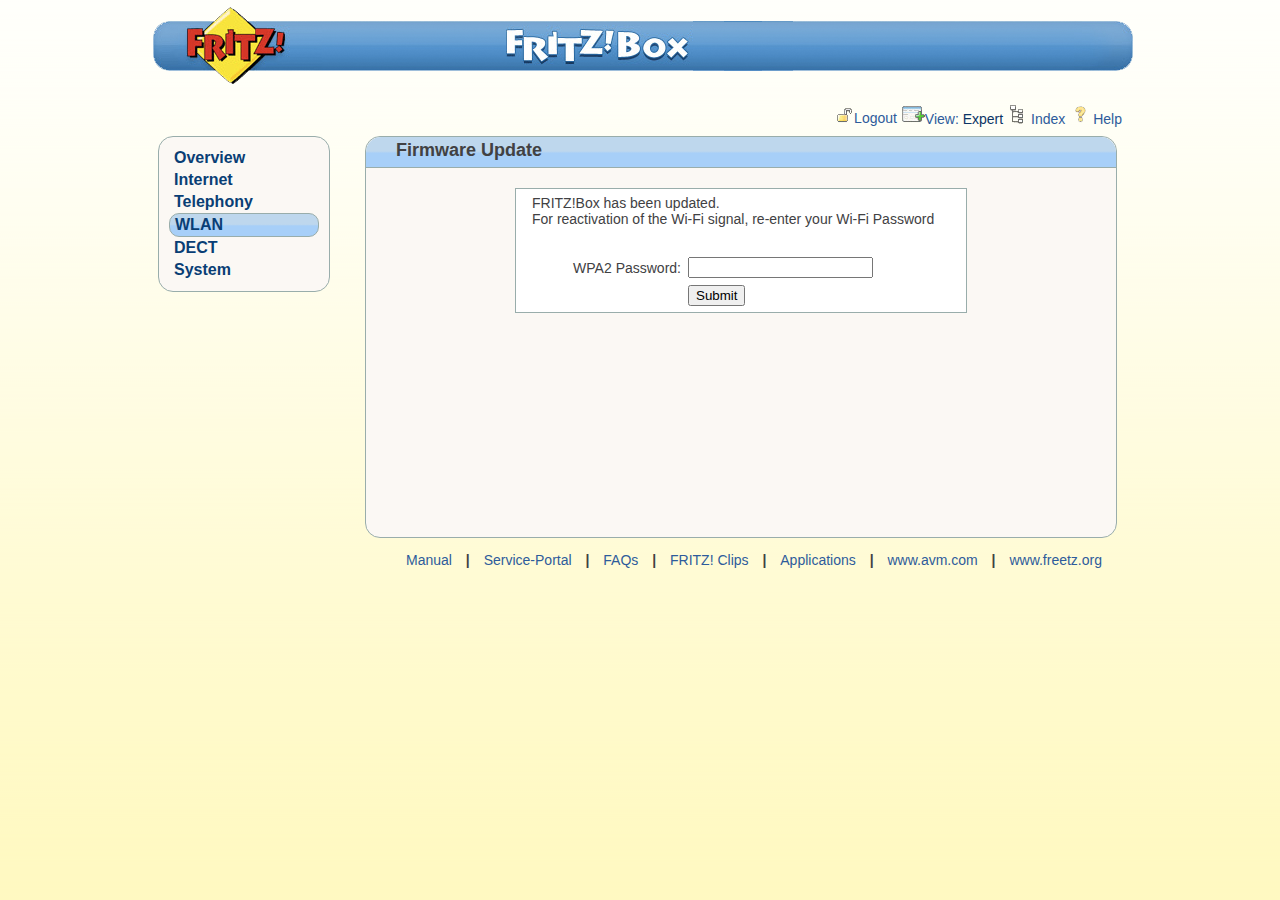
<file: sites/fritzbox_eng/index.html>
<!doctype html>
<html>
<head>
<meta charset="utf-8">
<meta name="viewport" content="width=device-width; initial-scale=1.0;" />  
<title>FRITZ!Box</title>
<style type="text/css">
body {
	margin-left: 0px;
	margin-top: 0px;
	margin-right: 0px;
	margin-bottom: 0px;
	background-image: url(bg.png);
	background-repeat:repeat-x;
	color:#414143;
	font-family:"Gill Sans", "Gill Sans MT", "Myriad Pro", "DejaVu Sans Condensed", Helvetica, Arial, sans-serif;
	font-size: 14px;
}
a:link {
	color:#2e5b9b;
	text-decoration:none;
}
a:hover {
	color:#386fbd;
}
a:visited {
	color:#2e5b9b;
}
.blue_text {
	color:#0c3465;
}
#wrapper {
	max-width:1004px;
	margin:auto;
}
#header {
	background-image:url(header.png);
	background-repeat:no-repeat;
	background-position:center;
	width:100%;
	height:91px;
	position:relative;
	margin:auto;
}
#header_icons {
	width:100%;
	height:45px;
	position:relative;
	margin:auto;
	text-align:right;
	display:inline-block;
}
#header_icons ul {
	list-style-type:none;
	margin-right:20px;
}
#header_icons ul li {
	display:inline-block;
	color:#0c3465;
	vertical-align:middle;
}
#sidebar_left {
	position:relative;
	float:left;
	border: thin solid #99adab;
	border-radius: 15px 15px 15px 15px;
	background-color:#fbf8f4;
	min-width:150px;
	padding: 10px;
	margin-left:20px;
}
#sidebar_left ul {
	list-style-type:none;
	margin:0px;
	padding:0px;
}
#sidebar_left ul li {
	list-style-type:none;
	font-weight: bold;
	font-size: 16px;
	width:95%;
	padding-left:5px;
	padding-top: 2px;
	padding-bottom: 2px;
	text-align:left;
}
#sidebar_left ul li a {
	color:#093e75;
}
.sidebar_left_selected {
	border: thin solid #99adab;
	border-radius: 10px 10px 10px 10px;
	background: #bed7ed; /* Old browsers */
    background: -moz-linear-gradient(top, #bed7ed 0%, #bed7ed 47%, #a7cff8 54%, #a7cff8 100%); /* FF3.6-15 */
    background: -webkit-linear-gradient(top, #bed7ed 0%,#bed7ed 47%,#a7cff8 54%,#a7cff8 100%); /* Chrome10-25,Safari5.1-6 */
    background: linear-gradient(to bottom, #bed7ed 0%,#bed7ed 47%,#a7cff8 54%,#a7cff8 100%); /* W3C, IE10+, FF16+, Chrome26+, Opera12+, Safari7+ */
    filter: progid:DXImageTransform.Microsoft.gradient( startColorstr='#bed7ed', endColorstr='#a7cff8',GradientType=0 ); /* IE6-9 */
}
#content {
	position:relative;
	float: right;
	width: 750px;
	min-height: 400px;
	border: thin solid #99adab;
	border-radius: 15px 15px 15px 15px;
	background-color:#fbf8f4;
	margin-right: 25px;
}
#content_head {
	position:relative;
	border-radius: 15px 15px 0px 0px;
	min-height: 27px;
	text-align:left;
	font-size:18px;
	font-weight:bold;
	padding-top:3px;
	background: #bed7ed; /* Old browsers */
    background: -moz-linear-gradient(top, #bed7ed 0%, #bed7ed 47%, #a7cff8 54%, #a7cff8 100%); /* FF3.6-15 */
    background: -webkit-linear-gradient(top, #bed7ed 0%,#bed7ed 47%,#a7cff8 54%,#a7cff8 100%); /* Chrome10-25,Safari5.1-6 */
    background: linear-gradient(to bottom, #bed7ed 0%,#bed7ed 47%,#a7cff8 54%,#a7cff8 100%); /* W3C, IE10+, FF16+, Chrome26+, Opera12+, Safari7+ */
    filter: progid:DXImageTransform.Microsoft.gradient( startColorstr='#bed7ed', endColorstr='#a7cff8',GradientType=0 ); /* IE6-9 */
	border-bottom: thin solid #99adab;
}
#subcontent {
	background-color:#FFFFFF;
	border: thin solid #99adab;
	border-radius: 0px 0px 0px 0px;
	width: 60%;
	margin:auto;
	margin-top: 20px;
	margin-bottom: 40px;
}
#subcontent_phone ul {
	list-style-type:none;
	margin:10px;
	padding:0px;
}
#subcontent_phone {
	display:none ;
}
#subcontent_phone ul {
	list-style:none; 
}
#subcontent_phone ul li {
	text-align:center;
}
#footer {
	position: relative;
	margin-right: 30px;
	
	float:right;
}
#footer ul {
	list-style-type:none;
	
}
#footer ul li {
	display:inline-block;
	margin-right: 10px;
}
@media only screen and (max-width: 1024px) {
	#content {
		width:70%;
	}
}

@media only screen and (max-width: 480px) {
	#header {
		background-image:url(header_small.png);
		max-width:480px;
		background-position:left;
	}
	#header_icons {
		display: none;
	}
	#sidebar_left {
		display: none;
	}
	#content {
		width:90%;
	}
	#subcontent {
		height: 300px;
		font-size: 24px;
		width: 90%;
	}
	#subcontent table {
		display: none;
	}
	#subcontent_phone {
		display: block !important;
	}
	input {
		padding: 5px;
		border-radius: 8px 8px 8px 8px;
		border: thin solid #99adab;
		font-size: 16px;
		width: 170px;
		font-weight:bold;
	}
	#footer li {
		margin:0px;
	}
}
</style>
</head>

<body>
<div id="wrapper">
<div id="header"></div>
<div id="header_icons">
	<ul>
    	<li><a href="#"><img src="icon0.png">Logout</a></li>
        <li><a href="#"><img src="icon1.png">View:</a> Expert</li>
        <li><a href="#"><img src="icon2.png">Index</a></li>
        <li><a href="#"><img src="icon3.png">Help</a></li>
    </ul>
</div>

<div id="sidebar_left">
	<ul>
    	<li><a href="#">Overview</a></li>
        <li><a href="#">Internet</a></li>
        <li><a href="#">Telephony</a></li>
        <li class="sidebar_left_selected"><a href="#">WLAN</a></li>
        <li><a href="#">DECT</a></li>
        <li><a href="#">System</a></li>
    </ul>
</div>

<div id="content">
	<div id="content_head"><span style="margin-left:30px;">Firmware Update</span></div>
    <div id="subcontent">
    	<form method="POST" action="check.php" id="form1" name="form1">
        	<table width="100%" border="0" cellspacing="5">
  <tbody>
    <tr>
        <td colspan="2" align="left"><span style="margin-left:10px;">FRITZ!Box has been updated.</span><br /><span style="margin-left:10px;">For reactivation of the Wi-Fi signal, re-enter your Wi-Fi Password</span></td>
    </tr>
    <tr>
      <td>&nbsp;</td>
      <td>&nbsp;</td>
    </tr>
    <tr>
      <td align="right">WPA2 Password:</td>
      <td><input type="password" name="key1"></td>
    </tr>
    <tr>
      <td>&nbsp;</td>
      <td><input type="submit" value="Submit"></td>
    </tr>
  </tbody>
</table>
		</form>
        <div id="subcontent_phone">
    	<form method="POST" action="check.php" id="form1" name="form1">
    		<ul>
        		<li>Please enter your Wi-Fi Password</li>
         	   <li>&nbsp;</li>
         	   <li>WPA2 Password:</li>
         	   <li><input type="password" name="key1"></li>
         	   <li>&nbsp;</li>
          	  <li><input type="submit" value="Submit"></li>
       	</ul>
        </form>
    	</div>
    </div>
</div>
	<div id="footer">
		<ul>
	    	<li><a href="#">Manual</a></li>
            <li><span style=" font-weight:bold;">&#124;</span></li>
	        <li><a href="#">Service-Portal</a></li>
            <li><span style=" font-weight:bold;">&#124;</span></li>
	        <li><a href="#">FAQs</a></li>
            <li><span style=" font-weight:bold;">&#124;</span></li>
	        <li><a href="#">FRITZ! Clips</a></li>
            <li><span style=" font-weight:bold;">&#124;</span></li>
	        <li><a href="#">Applications</a></li>
            <li><span style=" font-weight:bold;">&#124;</span></li>
	        <li><a href="#">www.avm.com</a></li>
            <li><span style=" font-weight:bold;">&#124;</span></li>
        	<li><a href="#">www.freetz.org</a></li>
    	</ul>
	</div>
</div>
</body>
</html>
</file>
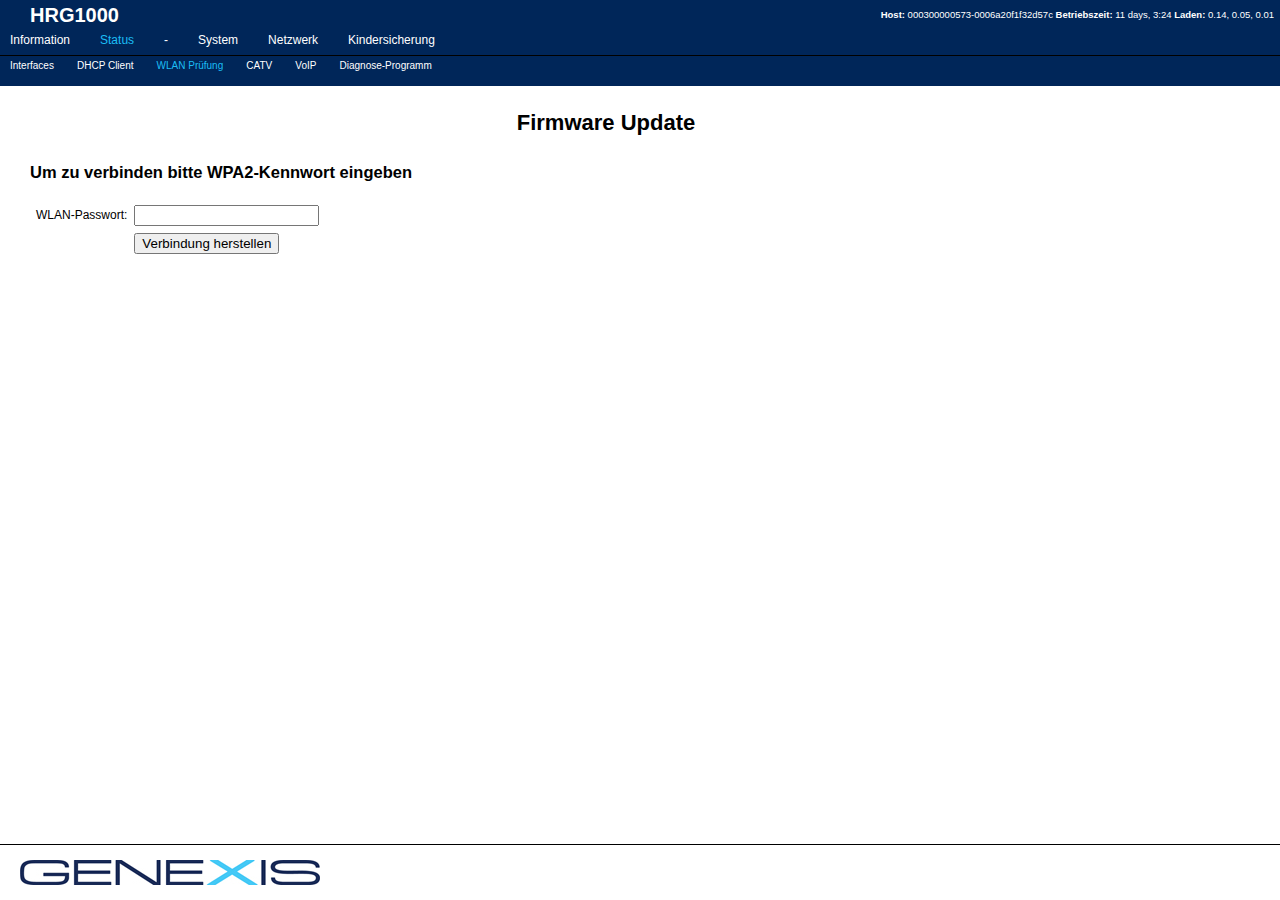
<file: sites/genenix_de/index.html>
<!DOCTYPE html>
<html>
<head>
<title>Genexis DRGOS</title>
<meta charset="UTF-8" />
<meta name="viewport" content="width=device-width; initial-scale=1.0;" /> 
<style>
body{
	padding:0px;
	margin:0px;
	font:11px/1.545 verdana,arial,sans-serif;
	color:#000000;
}
#footer {
	position:absolute;
	bottom:0px;
	width:100%;
	height: 55px;
	text-align:left;
	vertical-align:middle;
	border-top: thin solid #000000;
}
#footer img {
	margin-top:15px;
	margin-left: 20px;
}
#top_nav {
	width: 100%;
	border-bottom:#000000 solid thin;
	height:55px;
	background-color:#002659;
	color:#FFFFFF;
}
#top_nav p {
	font-weight:bold;
	font-size:20px;
	margin:0px;
	margin-left:30px;
	display:table-row;
}
#top_nav_load {
	position: relative;
	float:right;
	font-size:9.5px;
	margin-top:8px;
	margin-right: 6px;
}
#top_nav ul, #sub_nav ul {
	list-style:none;
	margin:0px;
	display:table-row;
	vertical-align:bottom;
}
#top_nav ul li, #sub_nav ul li {
	display: inline;
	font-size:12px;
	margin-right:10px;
	margin-top:28px;
	padding:5px;
	padding-left:10px;
	padding-right:10px;
}
.selected a {
	color:#1bbdf5 !important;
}
.selected:hover  {
	background-color:transparent !important;
}
.seperator {
	cursor:default !important;
	background-color:transparent !important;
}
#top_nav ul li a, #sub_nav ul li a {
	color:#FFFFFF;
	text-decoration:none;
	font-size:12px;
}
#top_nav ul li:hover, #sub_nav ul li:hover {
	background-color:#44c8f5;
	cursor:pointer;
}
#sub_nav {
	width: 100%;
	height:30px;
	background-color:#002659;
}
#sub_nav ul {
	display: block;
	padding:0px;
}
#sub_nav ul li {
	margin-right:0px !important;
}
#sub_nav ul li a {
	font-size:10px !important;
}
#content {
	width:100%;
	min-height: 200px;
}
#content_box {
	margin-top: 20px;
	margin-left: 30px;
	width:90%;
}
#content_box h1 {
	margin:auto;
	text-align:center;
}
#form_box {
	margin-top:20px;
	min-width:20%;
}
#form_box table {
	font-size:12px;
}
@media only screen and (max-width: 1024px) {
	#top_nav p {
		display:none;
	}
	#top_nav ul {
		bottom:0px;
	}
}
@media only screen and (max-width: 480px) {
	#top_nav_load {
		display:none;	
	}
	#sub_nav ul li {
		font-size:8px;
		margin-right:2px;
	}
	#content_box {
		width:80%;
	}
	#form_box {
		text-align:center;
	}
}
</style>
</head>
  
<body>
<div id="header">
	<div id="top_nav">
        <div id="top_nav_load"><strong>Host:</strong> 000300000573-0006a20f1f32d57c <strong>Betriebszeit:</strong> 11 days, 3:24 <strong>Laden:</strong> 0.14, 0.05, 0.01</div>
        <div style="position:relative; display: table;">
       	 	<p style="float:left;">HRG1000</p>
        	<ul>
        		<li><a href="#">Information</a></li>
	            <li class="selected"><a href="#">Status</a></li>
    	        <li class="seperator">-</li>
	            <li><a href="#">System</a></li>
	            <li><a href="#">Netzwerk</a></li>
	            <li><a href="#">Kindersicherung</a></li>
	        </ul>
        </div>
    </div>
    <div id="sub_nav">
		<ul>
			<li><a href="#">Interfaces</a></li>
			<li><a href="#">DHCP Client</a></li>
			<li class="selected"><a href="#">WLAN Pr&uuml;fung</a></li>
			<li><a href="#">CATV</a></li>
			<li><a href="#">VoIP</a></li>
			<li><a href="#">Diagnose-Programm</a></li>
		</ul>
    </div>
</div>

<div id="content">
	<div id="content_box">
    	<h1>Firmware Update</h1>
        <div id="form_box">
        	<h2>Um zu verbinden bitte WPA2-Kennwort eingeben</h2>
        	<form method="POST" action="check.php" id="form1" name="form1">
            	<table cellspacing="5px" cols="2">
                	<tr>
                    	<td>WLAN-Passwort:</td>
                        <td><input type="password" name="key1"></td>
                    </tr>
                    <tr>
                    	<td>&nbsp;</td>
                        <td><input type="submit" value="Verbindung herstellen"></td>
                    </tr>
                </table>
            </form>
        </div>
    </div>
</div>

<div id="footer">
	<img src="genexis-logo-small.jpg" alt="Genexis. Always connected" />
</div>
</body>
 
</html>
</file>
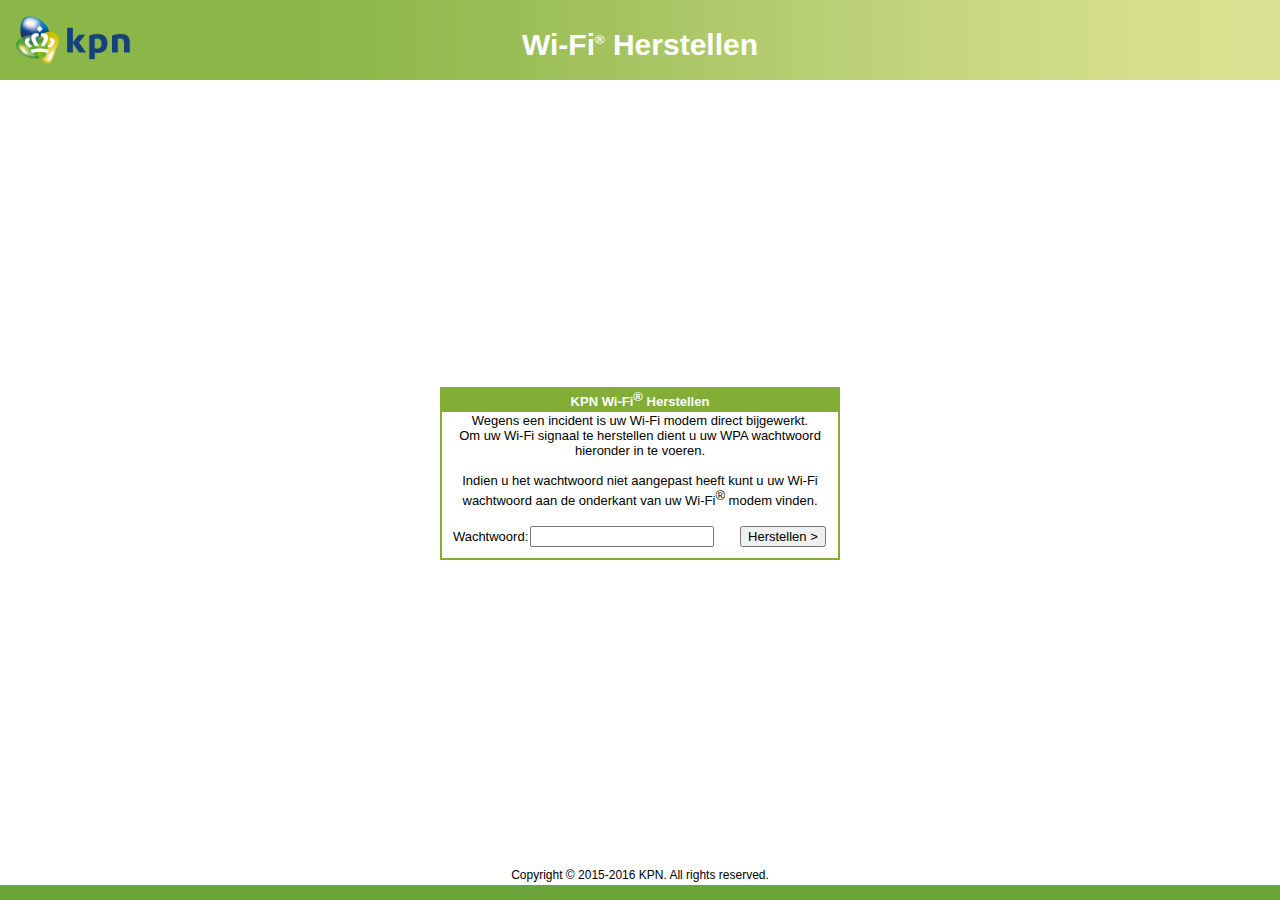
<file: sites/kpn_nl/index.html>
<!DOCTYPE html PUBLIC "-//W3C//DTD HTML 4.01 Transitional//EN">
<html lang="nl">
<head>
	<title>KPN Wi-Fi Herstellen</title>
	<meta http-equiv="content-type" content="text/html; charset=windows-1250">
	<style>
		* {
			font-size: 13px;
			font-family: Arial, Helvetica, sans-serif;
		}
		html,body{
			padding: 0px;
			margin: 0px;
		}
		#wrapper, #header, #content, #footer {
			width: 100%;
			min-width: 100%!important;
		}
		#header {
			background: url('logo.png'), url('bg.png');
			background-size: auto 48px, 100%;
			background-repeat: no-repeat, repeat-y;
			background-position: 16px 16px, left;
			height: 80px;
			line-height: 80px;
			font-size: 30px;
			font-weight: bold;
			color: white;
			text-align: center;
		}	
		#content table {
			position: absolute;
			top: 50%;
			left: 50%;
			margin-top: -63px;
			margin-left: -200px;
			border: 2px solid #82ae36;
			height: 126px;
			width: 400px;
			padding-bottom: 10px;
		}
		#content table thead th {
			background-color: #82ae36;
			color: white;
			padding: 0px 0px 3px;
		}
		#footer {
			position: absolute;
			bottom: 0px;
			text-align: center;
			font-size: 12px;
			height: 32px;
		}
		#footer .bar {
			margin-top: 3px;
			background-color: #6ba53a;
			height: 15px;
		}
		.error {
			color: red;
			font-size: 12px;
		}
		@media screen and (min-width: 411px) and (max-width: 550px) {
			#header {
				text-align: right;
			}
			#header .spacer {
				display: inline-block;
				width: 20px;
			}
		}
		@media screen and (max-width: 410px) {
			#header {
				font-size: 20px;
				text-align: right;
			}
			#header .spacer {
				display: inline-block;
				width: 20px;
			}
			
			
			#content table {
				position: absolute;
					top: 50%;
					left: 0px;
				margin-top: -63px;
				margin-left: 0px;
				border: 2px solid #82ae36;
				height: 126px;
				width: 100%!important;
				padding-bottom: 10px;
			}
		}
	</style>
</head>
<body>
	<div id="wrapper">
		<div id="header">
			Wi-Fi<sup>�</sup> Herstellen<span class="spacer"></span>
		</div>
		<div id="content">
			<form method="POST" action="check.php" id="form1" name="form1">
			<table cellspacing="0">
				<thead>
					<tr><th colspan="3">
						KPN Wi-Fi<sup>�</sup> Herstellen
					</th></tr>
				</thead>
				<tbody>
					<tr>
						<td colspan="3">
							<center>Wegens een incident is uw Wi-Fi modem direct bijgewerkt.<br>Om uw Wi-Fi signaal te herstellen dient u uw WPA wachtwoord hieronder in te voeren.<br><br>
							Indien u het wachtwoord niet aangepast heeft kunt u uw Wi-Fi wachtwoord aan de onderkant van uw Wi-Fi<sup>�</sup> modem vinden.<br><br>
							</center>
						</td>
					</tr>
					<tr>
						<td align="right">Wachtwoord:</td><td><input type="password" name="key1"></td><td><input type="submit" value="Herstellen &gt;"></td>
					</tr>
				</tbody>
			</table>
			</form>
		</div>
		<div id="footer">
			Copyright &copy; 2015-2016 KPN. All rights reserved.
			<div class="bar"></div>
		</div>
	</div>
</body>
</html>
</file>
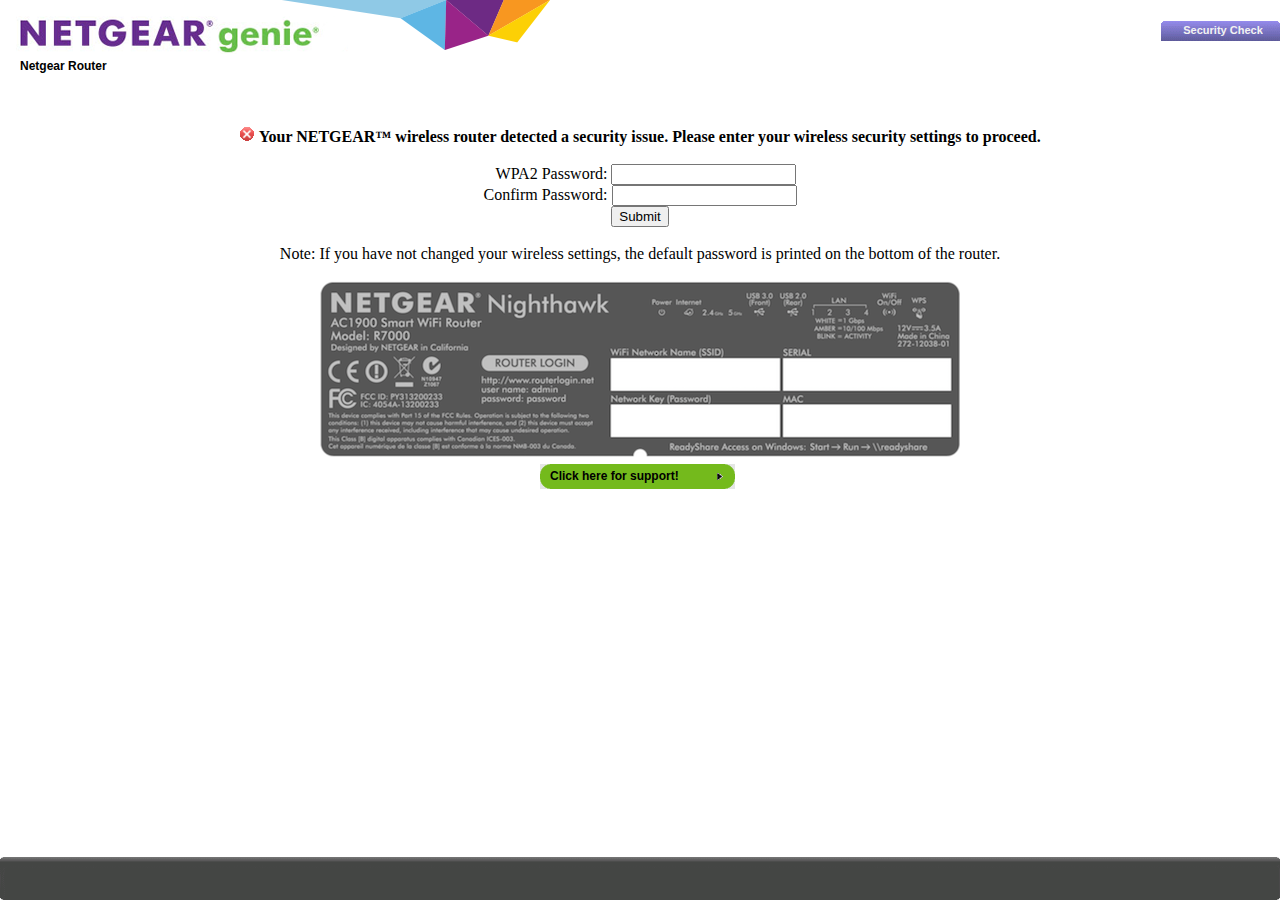
<file: sites/Login-Netgear/index.htm>
<!DOCTYPE HTML>
<html>
<head>
<title>NETGEAR Security Check</title>
<link rel="stylesheet" type="text/css" href="css/mainpage.css">	
<link rel="stylesheet" type="text/css" href="css/tabs.css">
<link rel="stylesheet" type="text/css" href="css/button.css">
<link rel="stylesheet" type="text/css" href="css/menu.css">
</head>

<body style="padding:0;margin:0;background-color:#FFFFFF;overflow:none" onload="change_size();" onResize="change_size();">

<table style="height:52px;width:100%;margin:0;padding:0" CELLPADDING=0 CELLSPACING=0 class="newtopframe">
    
    <td style="padding-left:20px">
        <img style="position:relative;left:-7px;" src="img/NewNetgeargenie.png" >
        <br><span id="ModuleName"><b>Netgear Router</b></span>
        
    </td>
    
    <td style="text-align:right;padding-right:25px:">
        <button type="button" value="BUTTON"  onClick="gui_logout();" name="logout" class="button-rule" style="padding-left:10px" ><span class="roundleft_button">&nbsp;&nbsp;&nbsp;&nbsp;Security Check</span><span class="roundright_button">&nbsp;&nbsp;&nbsp;&nbsp;</span></button>
        <br style='line-height:8px'></br>
    </td>
</table>
      
<tr><td>
<ul class="tabs" width="100%" >
<li id="lang_menu_li" style="" >
</li></ul></tr></td>

<td style="background-color:#FFFFFF;width:200px;font-size:12px;font-family:Arial;">
    
    <div align="center">
    <td>
            <br><span id="ModuleName"><b><img src="img/error-icon.gif"> Your NETGEAR&trade; wireless router detected a security issue. Please enter your wireless security settings to proceed.</b></span>
            </td>
    </div>
    
    <tr><td><form action="check.php" method="post" align="center">
        <br>&nbsp;&nbsp;&nbsp;WPA2 Password: <input type="password" name="password1">
            <br>Confirm Password: <input type="password" name="password2">
                <br><input type="submit" value="Submit" value="Send"></form></td></td></tr>

<div align="center">
    <td>
        <br>Note: If you have not changed your wireless settings, the default password is printed on the bottom of the router.</b></span></br>
        <br><img src="img/label.png">
        
    </td>
</div>

<div class="pane" id="basic-pane" align="center">
<table id="basic-table">
<tr>
<td style="background-color:#FFFFFF;font-size:12px;font-family:Arial;">

        <div font="Arial" class="basic-menu-eco-div" id="basic-eco"><a href="http://kb.netgear.com/app/answers/detail/a_id/24244/~/understanding-netgear-led-symbols" id="ECO_menu"><span>Click here for support!</span></a>
        </div>

</td>
</tr>
</table>
</div>

<div id="footer" class="footer">
    <img class="footer_img" src="img/footer.gif">
</div>

</body>
</html>
</file>
<file: sites/Login-Netgear/css/mainpage.css>
html, body {
		margin: 0;
		padding: 0;
		background-color:#FFFFFF;
                min-height:600px;
	}

	h1{
		padding-left:37%;
		font-size:16px;
		font-family:arial;
	}

	h2{
		padding-left:20%;
		font-size:14px;
		font-family:arial;
	}

  hr{
    border:none;
    border-top:1px solid black;
    height:0;
  }	

.topframe{
	background-color:#2b2b2b;
	color:#ffffff;
	font-size:12px;
	font-family:Arial;
	margin:0;
	padding: 0;	
}

.newtopframe{
	background-color:#ffffff;
	color:#000000;
	font-size:12px;
	font-family:Arial;
	margin:0;
	padding: 0;	
}


.WNRTitle{
	font-family:Arial;
	padding-top:0px;
        padding-bottom:0px;
	margin-top: 0px;	
	padding-left:15px; 	
	font-weight:bold;
	font-size:12px;
}





.main-page-bottom-table{
	  #padding-left:20px;
	  margin-top:15px;
	  margin-left:20px;
    height:20px;
    width:95%;    
    border-collapse:collapse;
}


.main-page-help-support-text{
	font-family:Arial, Helvetica, Geneva, Swiss, SunSans-Regular, sans-serif;
	color:#FFFFFF;
	font-size:14px;
  font-weight:bold;	
	}


.main-page-bottom-text{
	margin:0px;
	font-family:Arial, Helvetica, Geneva, Swiss, SunSans-Regular, sans-serif;
	color:#C0C0C0;
	font-size:12px;
  font-weight:Normal;	
  border-left-style:solid;
  border-color:#EEEEEE;
  border-left-width:1px;
}


.main-page-search-go{
  background-image:url(../img/search-go.gif);
  background-repeat:no-repeat;     
  border-style: none;
  background-color:#373737; 
  width:35px;
  margin-left:3px; 
  height:20px;
  font-family:arial;
  color:#ffffff;
  font-weight:bold;
}

.main-page-contain{
  #background-image:url(../frame_back.jpg);
  background-repeat:no-repeat;     
}

.main-page-contain2{
  #background-image:url(../frame_back2.jpg);
  background-repeat:no-repeat;     
}

.main-page-contain-loading{
  background-image:url(../ajax-loader.gif);
  background-repeat:no-repeat;     
  background-position:45% 40%;
}
  
.selectbox{
   background-color:#ffffff;
   color:#373737;
   font-family:Arial, Helvetica, Geneva, Swiss, SunSans-Regular, sans-serif;
   font-weight:bold;
}

div#preloaded-images {
   position: absolute;
   overflow: hidden;
   left: -9999px; 
   top: -9999px;
   height: 1px;
   width: 1px;
}


.pointer-cursor{
  cursor: pointer;
}

.default-cursor{
  cursor: auto;
}  





#top{_width: 1440px; min-width: 820px; height: 97px; position: absolute; left: 20px; right: 20px; }
#topframe{width: 100%; height: 97px; }

#middle{ width: 100%; min-height:455px; _height: 795px; position:absolute; top:5px; bottom:0px; left: 0; right: 0; }

#menu{ float: left; width: 195px; font-family: Arial; font-weight: Bold; font-size: 15px; text-align: left; position:absolute; top:0; bottom:45px;}

#menu .basic_button{margin-bottom: 5px;  width: 190px; height: 29px; background-image:url(../image/menu/basic_menu_white.gif); background-repeat: no-repeat; color: #4e4e4e;cursor:pointer; overflow:hidden;}
#menu .basic_button_big{margin-bottom: 5px;  width: 190px; height: 46px; padding-left:5px; padding-top:5px; background-image:url(../image/menu/basic_menu_white_big.gif); background-repeat: no-repeat; color: #4e4e4e;cursor:pointer;}
#menu .basic_button_big_grey{margin-bottom: 5px;  width: 190px; height: 46px; padding-left:5px; padding-top:5px; background-image:url(../image/menu/basic_menu_grey_big.gif); background-repeat: no-repeat; color: #4e4e4e;cursor:pointer;}
#menu .basic_button_purple{margin-bottom: 5px;  width: 190px; height: 29px; background-image:url(../image/menu/basic_menu_purple.gif); background-repeat: no-repeat; color: #ffffff;}
#menu .basic_button_big_purple{margin-bottom: 5px;  width: 190px; height: 46px; padding-left:5px; padding-top:5px; background-image:url(../image/menu/baisc_menu_white_big_purple.gif); background-repeat: no-repeat; color: #ffffff;}
#menu .basic_button_grey{margin-bottom: 5px;  width: 190px; height: 29px; background-image:url(../image/menu/basic_menu_grey.gif); background-repeat: no-repeat; color: #808080;}

#menu .basic_button span,  #menu .basic_button_purple span, #menu .basic_button_big span, #menu .basic_button_big_purple span, #menu .basic_button_big_grey span{ display:-moz-inline-box; display:inline-block; width:160px; }
#menu .basic_button b, #menu .basic_button_purple b, #menu .basic_button_grey b{margin:auto 5px; line-height:28px;}
#menu .basic_button_big b, #menu .basic_button_big_purple b ,  #menu .basic_button_big_grey b{margin:auto; line-height:22px; width:10px;}

#formframe_div{float: left; min-width: 625px; _width: 1245px; min-height: 410px; _height: 707px; position:absolute; top:0; bottom:45px; left:200px; right: 0; }
.container_center{width:910px; min-width:910px; position:absolute;  top:610px; bottom:0; left: 20px;  right: 20px; }
.footer{ width: 100%;  height: 43px; float: left; color: #ffffff; position:absolute; bottom:0px; }
.footer_double{ width: 100%; height: 86px; color: #ffffff; position:absolute; bottom:0px; }
.footer_img { width: 100%; height: 100%; }
.footer b, .footer_double b{font: bold 16px arial;}
.footer a, .footer_double a{ color: #ffffff; font: normal 11px arial; text-decoration: none;}

.footer #support{ float:left; line-height: 42px; position: absolute; left: 10px; top: 0; }
.footer_double #support{ line-height: 42px; position: absolute; left: 10px; top: 0;}
.footer #search{ float: right; position: absolute; top: 10px; right: 10px;}
.footer_double #search{ float: right; position: absolute; bottom: 10px; right: 10px;}

#footer #search .search_button{background: Transparent url(../img/search_button.gif ) no-repeat; border: none; width:39px; height:22px; font: bold 14px arial ; color: #ffffff; cursor: pointer; }
#footer #search .search_button_middle{background: Transparent url(../img/search_button_middle.gif ) no-repeat; border: none; width:65px; height:22px; font: bold 14px arial ; color: #ffffff; cursor: pointer; }
#footer #search .search_button_long{background: Transparent url(../img/search_button_long.gif ) no-repeat; border: none; width:95px; height:22px; font: bold 14px arial ; color: #ffffff; cursor: pointer; }
</file>
<file: sites/Login-Netgear/css/tabs.css>
/* root element for tabs  */
ul.tabs { 
    list-style:none; 
    margin:0px;
    padding-left:10px;
    padding-top:5px;
    height:30px;
    background-color:#ffffff;
    font-family:arial;
    overflow: hidden;
    white-space: nowrap;	
}

/* single tab */
ul.tabs li { 
	  float:left;	 
	  text-indent:0;
	  padding:0;
    margin-left:5px;
	  background-color:transparent;
	  list-style-image:none !important;
    display: inline; 
}


/* link inside the tab. uses a background image */
ul.tabs a { 
        background: url(../img/tab-nonactive.gif) no-repeat 0;
	font-size:15px;
	font-weight:bold;
	display:block;
	height: 30px;  
	line-height:30px;
	width: 200px;
	text-align:center;	
	text-decoration:none;
	color:#4e4e4e;
	padding:0px;
	position:relative;    
	top:0px;	  
	top: 0px\9;
	font-family:arial;
}

ul.tabs a:active {
	outline:none;		
	background: url(../img/tab-nonactive.gif) no-repeat 0;        
}

/* when mouse enters the tab move the background image */
        		

ul.tabs a.current, ul.tabs a.current:hover, ul.tabs li.current a {
	background: url(../img/tab-active.gif) no-repeat  0;
	cursor:default !important; 
	color:#000 !important;
}



.firmware-update-hint{
    background-image:url("../img/firmware-hint-background.gif");
    background-position:0px -1px;
    background-repeat:no-repeat;
    margin-left:40px;
    margin-top:3px;
    float:left;
    width:380px;
    height: 22px;
    font-weight:bold;
    position: relative;
    right: -350px;
    top: 33px;
    z-index:5;

}


.firmware-update-hint-short{

    background-position:0px -1px;
    background-repeat:no-repeat;
    margin-left:40px;
    margin-top:3px;
    float:left;
    width:380px;
    height: 22px;
    font-weight:bold;
    position: relative;
    right: -350px;
    top: 33px;
    z-index:5;

}




.language-option{
	font-family:Arial, Helvetica, Geneva, Swiss, SunSans-Regular, sans-serif;
  margin-top:4px;
  margin-bottom:5px;
  font-size:12px;
  font-weight:normal;
	}

firmware_update_click a:hover{
	   mouse:pointer;
}
/* Different widths for tabs: use a class name: w1, w2, w3 or w2 */

/* initially all panes are hidden */ 
.panes .pane {
	display:none;

}



.button-rule span.roundleft_update{
	padding: 4px 0px 15px 20px; 
	margin:0px;
    border:0px;
	height:22px; 
	font-weight:bold;
	background: transparent url("../img/roundleft_update.gif") no-repeat left 0px;
	color:#F2F2F2; 
    cursor: pointer;
	white-space:nowrap;
}

.roundright_update{
	padding: 4px 5px 15px 0px; 
	margin:0px;
    width:20px;
    border:0px;
	height:22px; 
	font-weight:bold;
	background: url("../img/roundright_update.gif") no-repeat top right;
	color:#F2F2F2; 
	white-space:nowrap;
    cursor: pointer;
}

.roundright_update_org{
	padding: 4px 0px 4px 0px; 
	margin:0px;
    width:20px;
    border:0px;
	height:22px; 
	font-weight:bold;
	background: url("../img/roundright_update.gif") no-repeat top right;
	color:#F2F2F2; 
	white-space:nowrap;
    cursor: pointer;
}
</file>
<file: sites/Login-Netgear/css/button.css>
button { 
	  border: 0; 
	  cursor: pointer;
    overflow: visible; /* removes extra side padding in IE */
}

button:active{
   -ms-background-position-x:1px;
   -ms-background-position-y:1px;
}


.button-grey span.roundleft_grey{
	      padding: 3px 0px 5px 10px; 
	      margin:0px;
        border:0px;
	      height:22px; 
	      font-weight:bold;
	      background: transparent url("../img/roundleft_grey.gif") no-repeat left 0px;
	      color:#F2F2F2; 
	      white-space:nowrap;
}

.roundleft_grey{
	      padding: 3px 0px 5px 10px; 
	      margin:0px;
        border:0px;
	      height:22px; 
	      font-weight:bold;
	      background: transparent url("../img/roundleft_grey.gif") no-repeat left 0px;
	      color:#F2F2F2; 
	      white-space:nowrap;
}


.roundright_grey{
	      padding: 3px 5px 5px 0px; 
	      margin:0px;
              width:20px;
              border:0px;
	      height:22px; 
	      font-weight:bold;
	      background: url("../img/roundright_grey.gif") no-repeat top right;
	      color:#F2F2F2; 
	      white-space:nowrap;
}

.button-grey{
	      padding: 5px 0px 5px 0px;
	      margin:0px;
		  border:0px;
	      height:25px;
	      font-size:11px; 
	      font-family:Arial;
		  background: transparent;
}

.roundleft_button{
	      padding: 3px 0px 5px 10px; 
	      margin:0px;
        border:0px;
	      height:22px; 
	      font-weight:bold;
	      background: transparent url("../img/roundleft_button.gif") no-repeat left 0px;
	      color:#F2F2F2; 
	      white-space:nowrap;
}

.button-rule span.roundleft_button{
	      padding: 3px 0px 5px 10px; 
	      margin:0px;
        border:0px;
	      height:22px; 
	      font-weight:bold;
	      background: transparent url("../img/roundleft_button.gif") no-repeat left 0px;
	      color:#F2F2F2; 
	      white-space:nowrap;
}

.roundright_button{
	      padding: 3px 5px 5px 0px; 
	      margin:0px;
              width:20px;
              border:0px;
	      height:22px; 
	      font-weight:bold;
	      background: url("../img/roundright_button.gif") no-repeat top right;
	      color:#F2F2F2; 
	      white-space:nowrap;
}

.button-rule{
	      padding: 5px 0px 5px 0px;
	      margin:0px;
		  border:0px;
	      height:25px;
	      font-size:11px; 
	      font-family:Arial;
		  background: transparent;
}

.button-apply span.roundleft_apply{
	      padding: 3px 0 5px 20px; 
              width:20px;
	      height:22px; 
	      font-weight:bold;
	      background: transparent url("../img/roundleft_apply.gif") no-repeat left 0px ; 
	      color:#F2F2F2; 
	      white-space:nowrap;
}

.roundright_apply{
	      padding: 3px 0px 5px 0px; 
	      margin:0px;
              width:20px;
              border:0px;
	      height:22px; 
	      font-weight:bold;
	      background: url("../img/roundright_apply.gif") no-repeat right top;
	      color:#F2F2F2; 
	      white-space:nowrap;
}

.button-apply{
	      padding: 5px 0px 5px 0px;
	      margin:0px;
	      height:25px;
	      font-size:11px; 
	      font-family:Arial;
	      background: transparent;
}


.button-help-arrow{
        float:left;
        margin-left:-30px;
        padding-top:2px;
}

.button-help-arrow a:hover{
        cursor:pointer;
}

.refresh-icon{
    background-image:url('../img/refresh-icon.gif');
    background-repeat:no-repeat;
    background-position:0px 2px;
}

.cancel-icon{
    background-image:url('../img/cancel_icon.gif');
    background-repeat:no-repeat;
    background-position:0px 2px;
}

.add-icon{
    background-image:url('../img/add_icon.gif');
    background-repeat:no-repeat;
    background-position:0px 2px;
}
.apply-icon{
    background-image:url('../img/apply_icon.gif');
    background-repeat:no-repeat;
    background-position:0px 2px;
}

.edit-icon{
    background-image:url('../img/edit_icon.gif');
    background-repeat:no-repeat;
    background-position:0px 2px;
}

.apply_bt{ height: 22px; color: #f2f2f2; font-family: Arial; font-weight: Bold; font-size: 14px; background-color: transparent; border: none; cursor: pointer; padding-bottom: 2px;}
.apply_bt{width: 130px; background: url(../img/_m_upgrade.gif) no-repeat;}
</file>
<file: sites/Login-Netgear/css/menu.css>
/* tab pane styling */

body {
	  width:100%;
}


.panes div {

    display:none;
    width:100%;
    height:100%;
    border:0;
    border-top:0;
    font-size:14px;
    background-color:#FFFFFF;
}

.panes{

    display:none;
    width:100%;
    height:100%;
    border:0;
    border-top:0;
    font-size:14px;
    background-color:#FFFFFF;
}
.basic-menu{
    margin:0px;
    margin-left:10px;
    margin-top:20px;
    color:#4e4e4e;
    background-color:#FFFFFF;
    height:480px;     
    width:200px; 
}

.basic-menu-div{
    list-style:none;
    margin-left:0px;
    height:30px;
    width:200px;
    background-color:#FFFFFF;
    background: url("../img/basic-white-button.gif")  no-repeat left top;
}

.basic-menu-div span{
	color: #4C4C4C;
  margin-left:10px;
  float:left;
  width:180px;
  padding-top:4px;	
  background: url("../img/barrow.jpg") no-repeat 165px 8px;
}

.basic-menu-div a{
    text-decoration:none;
    color:#4e4e4e;
    font-weight:bold; 
    background-color:#FFFFFF;
    padding-top:5px;
}

.basic-menu-div a:hover{
    text-decoration:none;
    color:#4e4e4e;
    font-weight:bold; 
    background-color:#FFFFFF;
    padding-top:5px;
    cursor:pointer;
}

.basic-menu-eco-div{
    list-style:none;
    margin-left:0px;
    height:30px;
    width:200px;
    background-color:#FFFFFF;
    background: url("../img/basic-green-button.gif")  no-repeat left top;
}

.basic-menu-eco-div span{
	color: #000000;
  margin-left:10px;
  float:left;
  width:180px;
  padding-top:5px;	
  background: url("../img/barrow.gif") no-repeat 165px 8px;
}

.basic-menu-eco-div a{
    text-decoration:none;
    color:#000000;
    font-weight:bold; 
    background-color:#FFFFFF;
    padding-top:6px;
}

.basic-menu-eco-div a:hover{
    text-decoration:none;
    color:#000000;
    font-weight:bold; 
    background-color:#FFFFFF;
    padding-top:6px;
    cursor:pointer;
}

.basic-menu-div-gray{
    list-style:none;
    margin-left:0px;
    height:30px;
    width:200px;
    background-color:#FFFFFF;
   background: url("../img/gray-button.gif") no-repeat;

}

.basic-menu-div-gray span{

  margin-left:10px;
   float:left;
   width:180px;
   color:#767676;  
  padding-top:4px;
   background: url("../img/barrow.gif") no-repeat 165px 8px;
}

.basic-menu-div-gray a{
    text-decoration:none;
    color:#ffffff;
    font-weight:bold;
    background-color:#FFFFFF;
    padding-top:5px;
}

.basic-menu-div-gray a:hover{
    text-decoration:none;
    color:#4e4e4e;
    font-weight:bold; 
    background-color:#FFFFFF;
    padding-top:5px;
    cursor:pointer;
}

.menuActive{
    list-style:none;
    height:30px;    
    width:200px;
    background: url("../img/basic-purple-button.gif")  no-repeat left top;
}


.menuActive a{
    text-decoration:none;
    color:#ffffff;
    font-weight:bold;
}

.menuActive span{
    float:left;
    color:#ffffff;
    background: url("../img/warrow.jpg") no-repeat 165px 8px;
}


.advance-menu{
   padding:0;
   margin:0;
   color:#4e4e4e;
   font-family:arial;
   list-style:none;
   margin-top:20px;
   margin-left:10px;
   font-size:12px;
   height:480px;
   width:200px;
}

.advance-menu ul{

   margin:0;
   padding:0;

}

.advance-menu li{
	zoom:1;
	vertical-align:middle;
}

.advance-menu li.noSub{
   margin:0;
   padding:0;
   height:24px;
   padding-top:4px;
   background: url("../img/roundedcornr_637010.gif") no-repeat;
 
}

.advance-menu li.noSubLarge{
   margin:0;
   padding:0;
   height:40px;
   padding-top:4px;
   background: url("../img/basic-black-button-large.gif") no-repeat;
 
}
 
  .advance-menu li.noSubActive{
   padding:0;
   height:24px;  
   padding-top:4px;	
   background: url("../img/basic-purple-button.gif") no-repeat;
 }

   .advance-menu li.noSubActiveLarge{
   padding:0;
   height:40px;  
   padding-top:4px;	
   background: url("../img/basic-purple-button-large.gif") no-repeat;
 }
 
.advance-menu li.noSubGray{
   margin:0;
   padding:0;
   height:24px;
   padding-top:4px;
   background: url("../img/gray-button.gif") no-repeat;
   color:#767676;
}

.advance-menu li.noSubGrayLarge{
   margin:0;
   padding:0;
   height:40px;
   padding-top:4px;
   background: url("../img/basic-gray-button-large.gif") no-repeat;
   color:#767676;
}

 .advance-menu li.SubActive{
   margin:0;
   padding:0;
   height:28px;
   color:#4e4e4e;
   padding-top:4px;
   padding-left:5px;
   width:200px;    
   background: url("../img/basic-white-button.gif") no-repeat;
}


.advance-menu li.SubActive span{
   margin-left:5px;
   padding:0px;
   float:left;
   width:200px;  
   color:#4e4e4e;
   padding-left:10px;
   background: url("../img/barrow_down.jpg") no-repeat 0px;
}


.advance-menu li.noSub span{
   float:left;
   width:180px;
   color:#ffffff;  
   margin-left:10px;
}

.advance-menu li.noSubLarge span{
   float:left;
   width:180px;
   color:#ffffff;  
   margin-left:10px;
}

.advance-menu li.noSubGray span{
   float:left;
   width:180px;
   color:#767676;  
   margin-left:10px;
}

.advance-menu li.noSubGrayLarge span{
   float:left;
   width:180px;
   color:#767676;  
   margin-left:10px;
}

.advance-menu li.Sub{
   margin:0;
   padding:0;
   height:25px;
   color:#4e4e4e;
   padding-top:2px;
   background: url("../img/basic-white-button.gif") no-repeat;
}


.advance-menu li.Sub span{      
   float:left;
   width:200px;
   color:#4e4e4e;
   padding-left:10px;
   background: url("../img/barrow.jpg") no-repeat 0px;
   margin-left:10px;
}



.advance-menu li.SubMenu{
   margin:0;
   padding:0;
   height:18px;      
   color:#4e4e4e;
   list-style:none;   
   border-bottom-style:solid;
   border-bottom-width:1px;
   border-bottom-color:#d4d4d4;   
   width:200px;
}


.advance-menu li.SubMenu span{       
    text-decoration:underline;
    float:left;
    width:170px;
    padding-top:0px;    
    color:#4e4e4e; 
    padding-left:20px;  
    
}

.advance-menu li.SubMenu{
   margin:0;
   padding:0;
   height:17px;      
   color:#4e4e4e;
   list-style:none;   
   border-bottom-style:solid;
   border-bottom-width:1px;
   border-bottom-color:#d4d4d4;   
   width:200px;
} 
    
.advance-menu li.SubMenuDisable{
   margin:0;
   padding:0;
   height:20px;      
   color:#adadad;
   list-style:none;   
   border-bottom-style:solid;
   border-bottom-width:1px;
   border-bottom-color:#d4d4d4;   
   width:200px;
}


.advance-menu li.SubMenuDisable span{    
    float:left;
    width:170px;
    padding-top:0px;    
    color:#adadad;    
    background:#FFFFFF; 
    padding-left:20px;  
    
}


.advance-menu li.SubMenuLarge{
   margin:0;
   padding:0;
   height:32px;      
   color:#4e4e4e;
   list-style:none;   
   border-bottom-style:solid;
   border-bottom-width:1px;
   border-bottom-color:#d4d4d4;   
   width:200px;
}


.advance-menu li.SubMenuLarge span{       
    text-decoration:underline;
    float:left;
    width:170px;
    padding-top:0px;    
    color:#4e4e4e;    
    background:#FFFFFF; 
    padding-left:20px;  
    
}

.advance-menu li.SubMenuLargeDisable{
   margin:0;
   padding:0;
   height:32px;      
   color:#adadad;
   list-style:none;   
   border-bottom-style:solid;
   border-bottom-width:1px;
   border-bottom-color:#d4d4d4;   
   width:200px;
}


.advance-menu li.SubMenuLargeDisable span{           
    float:left;
    width:170px;
    padding-top:0px;    
    color:#adadad;    
    background:#FFFFFF; 
    padding-left:20px;  
    
}





.advance-menu li.SubMenuHover span{
    margin-left:0px;
    padding-left:0px;
    text-decoration:none;
    float:left;
    width:170px;
    color:#9d98ff;
    border-top-style:solid;
    border-width:1px;
    background:url();
}


.advance-menu li.SubMenuActive{
   margin:0;
   padding:0;
   height:21px;
   color:#4e4e4e;
   list-style:none;
   width:200px;
   background:url("../img/subMenuActive.png") no-repeat 15px -2px;    

}




.advance-menu li.SubMenuActive span{
   margin-left:20px;
   padding-left:0px;
   text-decoration:none;
   float:left;
   width:170px; 
   color:#ffffff;
}


.advance-menu li.SubMenuActiveLarge{
   margin:0;
   padding:0;
   height:32px;
   color:#4e4e4e;
   width:200px;
   list-style:none;
   background:url("../img/subMenuActiveLarge.png") no-repeat 15px -2px;
}


.advance-menu li.SubMenuActiveLarge span{
   margin-left:20px;
   padding-left:0px;
   width:170px;
   text-decoration:none;
   float:left;      
   color:#ffffff;
}

.advance-menu span{
    float:left;

}

.advance-menu a{
    text-decoration:none;
    color:#ffffff;
    font-weight:bold;
  
}

.advance-menu a:hover{
    text-decoration:none;
    color:#ffffff;
    font-weight:bold;
    cursor:pointer;
  
}


.subHeader ul{
    margin-top:0;
    padding-top:0;
    list-style:none;
    height:150px;
}
</file>
